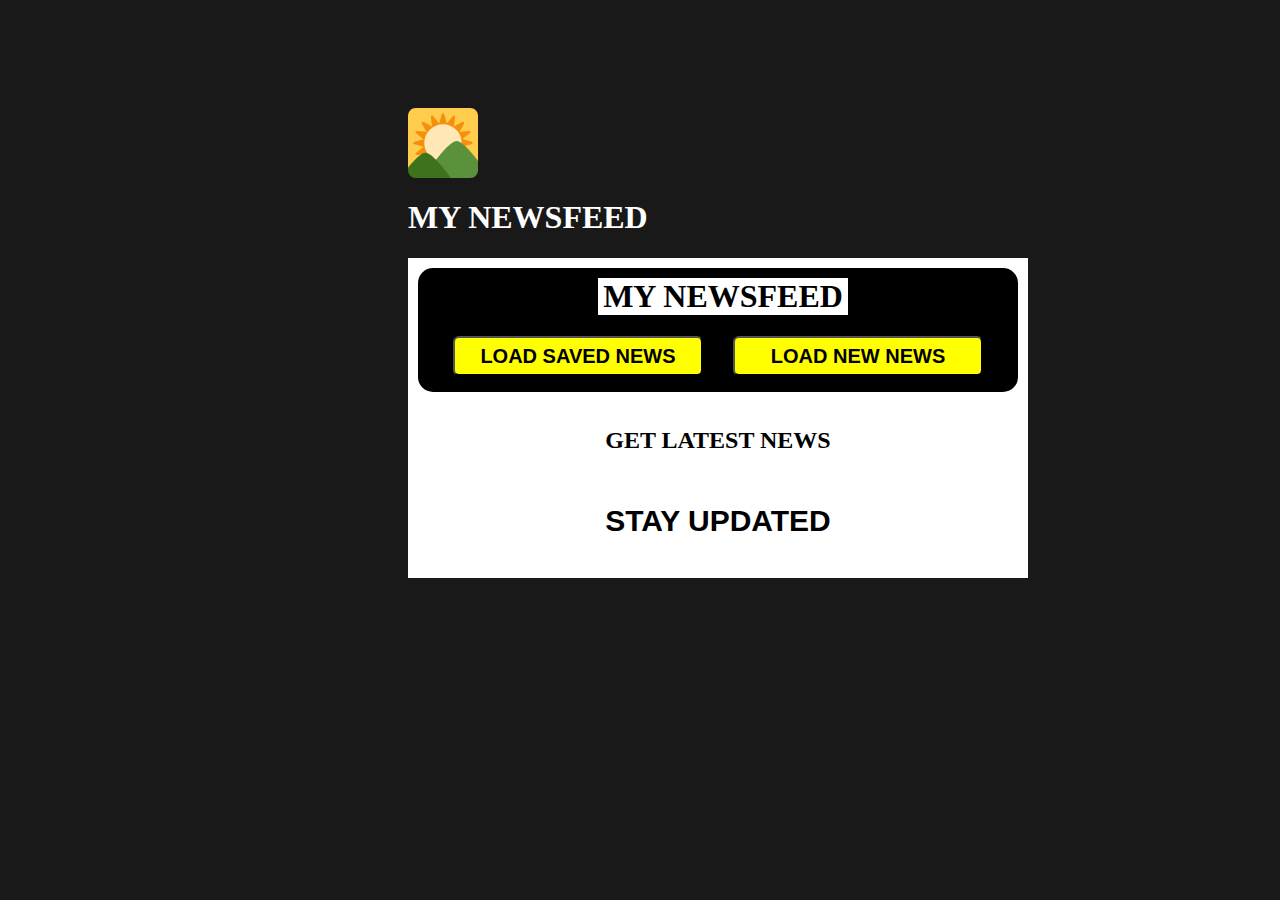
<file: index.html>
<!doctype html>
<html lang="en">
  <head>
    <meta charset="utf-8">
    <meta http-equiv="X-UA-Compatible" content="IE=edge" />
    <meta name="viewport" content="width=device-width, initial-scale=1">
    <title>MY NEWSFEED</title>  

   
  
    <link rel="stylesheet" href="./styles.css"/>
    <!-- <link rel="stylesheet" href="https://fonts.googleapis.com/css?family=Arial&effect=outline"> -->
  </head>
  <body>
   
    <header class="header">
      <img src="./image.svg" alt="image" class="image"/>
      <h1>MY NEWSFEED</h1>
    </header>
    <div class="container">
    <div class="innercont">
      <h1>MY NEWSFEED</h1>
    <div class="dashboard">      
      <button id="saveBtn" onclick="savePage()">LOAD SAVED NEWS</button>
      <button id="newBtn" onclick="newPage()">LOAD NEW NEWS</button>
    </div>
    </div>
    <h2>GET LATEST NEWS</h2>
    <h3>STAY UPDATED</h3>
    </div> 
    <script src="./App.js" defer></script>   
  </body>
</file>
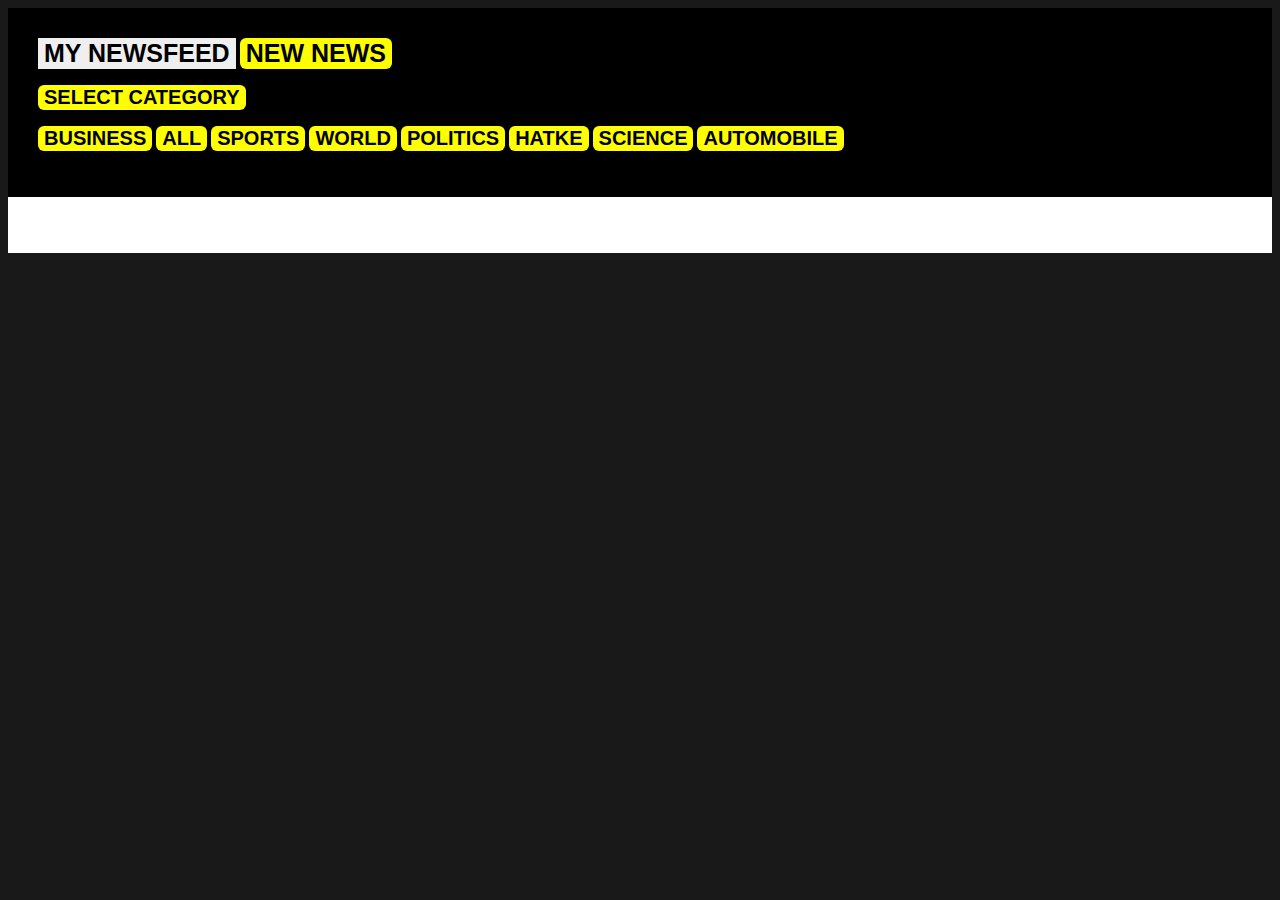
<file: new.html>
<!doctype html>
<html lang="en">
  <head>
    <meta charset="utf-8">
    <meta http-equiv="X-UA-Compatible" content="IE=edge" />
    <meta name="viewport" content="width=device-width, initial-scale=1">
    <title>NEW NEWS</title>  

 
  
    <link rel="stylesheet" href="./styles.css"/>
    <!-- <link rel="stylesheet" href="https://fonts.googleapis.com/css?family=Arial&effect=outline"> -->
  </head>
  <body>
    <div class="save-page-div">
      <div class="headSave">
        <button id="newsFeed">MY NEWSFEED</button>
        <button id="news" onclick="fetchNews()">NEW NEWS</button>
        <p><button class ="catBtn selCat">SELECT CATEGORY</button></p>
        <p><button class ="catBtn" id="busi">BUSINESS</button>
          <button class ="catBtn" id="all">ALL</button>
          <button class ="catBtn" id="sports">SPORTS</button>
          <button class ="catBtn" id="world">WORLD</button>
          <button class ="catBtn" id="politics">POLITICS</button>
          <button class ="catBtn" id="hatke">HATKE</button>
          <button class ="catBtn" id="science">SCIENCE</button>
          <button class ="catBtn" id="auto">AUTOMOBILE</button>
         </p>
         </div>
          
      <div id="card">
        <ul id="cardList"></ul>       
      </div>
      </div>
      <script src="./new.js" defer></script>   
  </body>
</file>
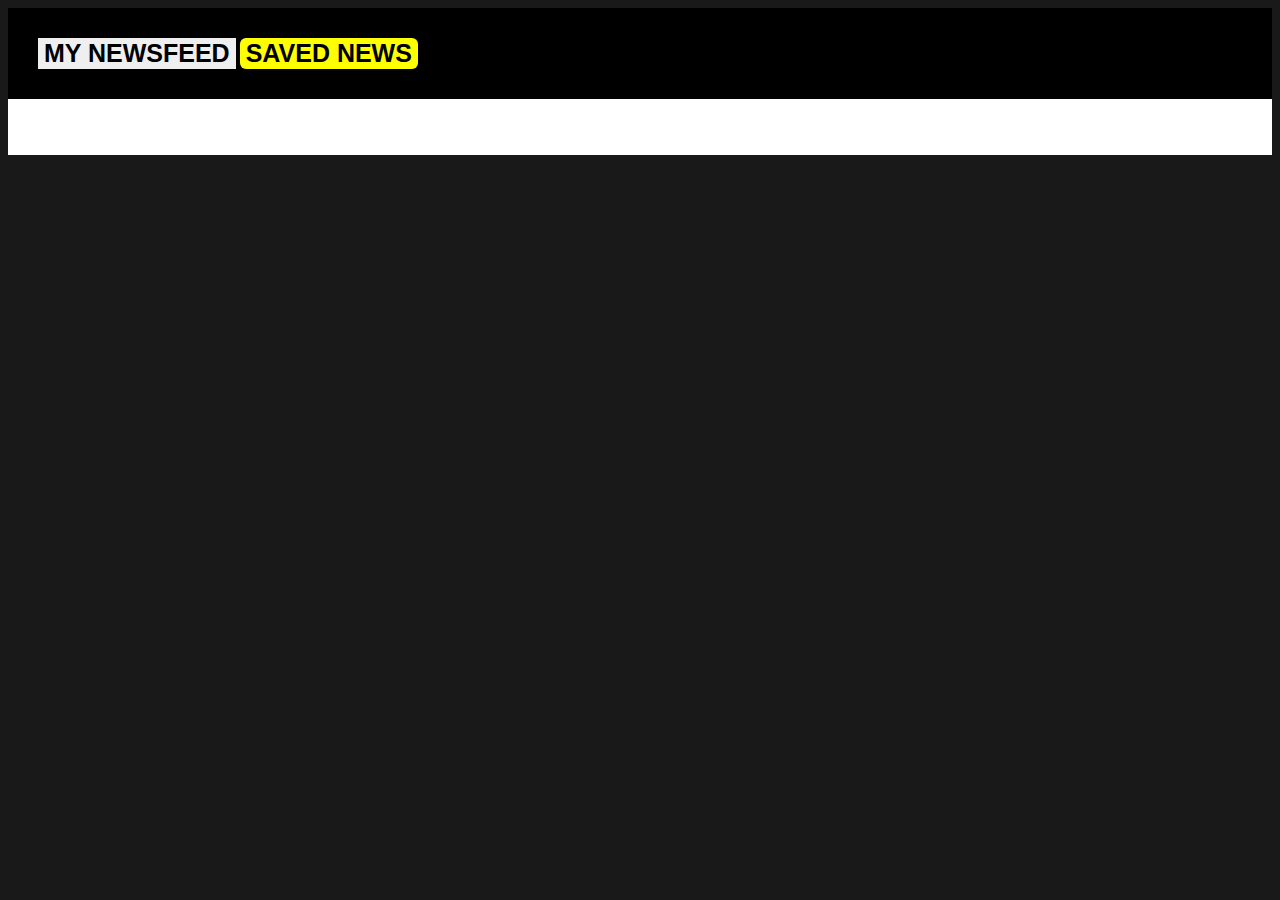
<file: save.html>
<!doctype html>
<html lang="en">
  <head>
    <meta charset="utf-8">
    <meta http-equiv="X-UA-Compatible" content="IE=edge" />
    <meta name="viewport" content="width=device-width, initial-scale=1">
    <title>SAVED NEWS</title>  

 
  
    <link rel="stylesheet" href="./styles.css"/>
    <!-- <link rel="stylesheet" href="https://fonts.googleapis.com/css?family=Arial&effect=outline"> -->
  </head>

  <body>
      <div class="save-page-div">
      <div class="headSave">
        <button id="newsFeed" onclick="fetchNews()">MY NEWSFEED</button>
        <button id="news">SAVED NEWS</button>
      </div>
  
      <div id="card">
        <ul id="cardList"></ul>       
      </div>
      </div>
      <script src="./save.js" defer></script>  
  </body>
</file>
<file: styles.css>
body{
    background-color: rgb(26, 25, 25);
  
}
.container{
    display: flex;
    flex-direction: column;
    background-color: white;
    height: 300px;
    width: 600px;
    margin-left: 400px;
    padding: 10px;
    font-weight: bold;
}
.container h2{
    text-align: center;
}
.container h3{
    text-align: center;
   font-size: 30px;
   font-family: "Arial", sans-serif;
}
.innercont h1{
    text-align: center;
    font-weight: bold;
    background-color: white;
    color: black;
    margin-left: 30%;
    margin-top: 10px;
    width: 250px;
}
.innercont{
    background-color: black;
    margin-bottom: 15px;
    border-radius: 15px;
    height: 150px;
}
.dashboard{
    display: flex;
    flex-direction: row;
    justify-content: center;
    gap: 30px;    
}
.dashboard button{
    height: 40px;
    width: 250px;
    border-radius: 6px;
    background-color: yellow;
    color: black;
    font-weight: bold;
    font-size: 20px;
}
.header{
    display: flex;
    flex-direction: column;
    color: white;
    padding-left: 400px;
    padding-top: 100px;
}
.image{
    width: 70px;
    height: 70px;
}
.headSave{
    max-height: 100%;
    max-width: 100%;
    background-color: black;
    padding: 30px;
    /* border-radius: 10px; */
}
#newsFeed{
    border: none;
    font-weight: bold;
    font-size: 25px;   
}
#news{
    border: none;
    border-radius: 6px;
    font-size: 25px;
    font-weight: bold;  
    background-color: yellow;
}
.catBtn{
    border: none;
    border-radius: 6px;
    font-size: 20px;
    font-weight: bold;  
    background-color: yellow;
}
.save-page-div{
background-color: white;
}
.card{
    display: flex;
    flex-wrap: wrap;
    gap: 40px;
    /* width: 100%; */
}
#cardList{
    list-style-type: none;
    padding: 20px;    
}
.list-item{
    max-width: 100%;
    background-color: rgb(208, 211, 211); 
    border: 1px solid black;  
    border-radius: 20px;
    padding: 10px;
    margin-bottom: 20px;
}

#author{
    text-transform: uppercase;
    font-weight: bold;
    font-size: 20px;
}
#cat{
    text-transform: uppercase;
    font-weight: bold;
    position: absolute;
    left: 1250px;
    font-size: 15px;
}
#favBtn{
    position: relative;
    left: 1400px;
    font-size: 20px;
    border: none;
    background: transparent;
    cursor: pointer;
}
#favBtn.liked{
    color: red;
}
.list-item a{
    text-decoration: none;
    color: rgb(9, 9, 242);    
}
.list-item p{
   font-size: 20px;
}
button{
    cursor: pointer;
}
.selCat{
    cursor: none;
}
.highlighted{
    background-color: chocolate;
}
</file>
